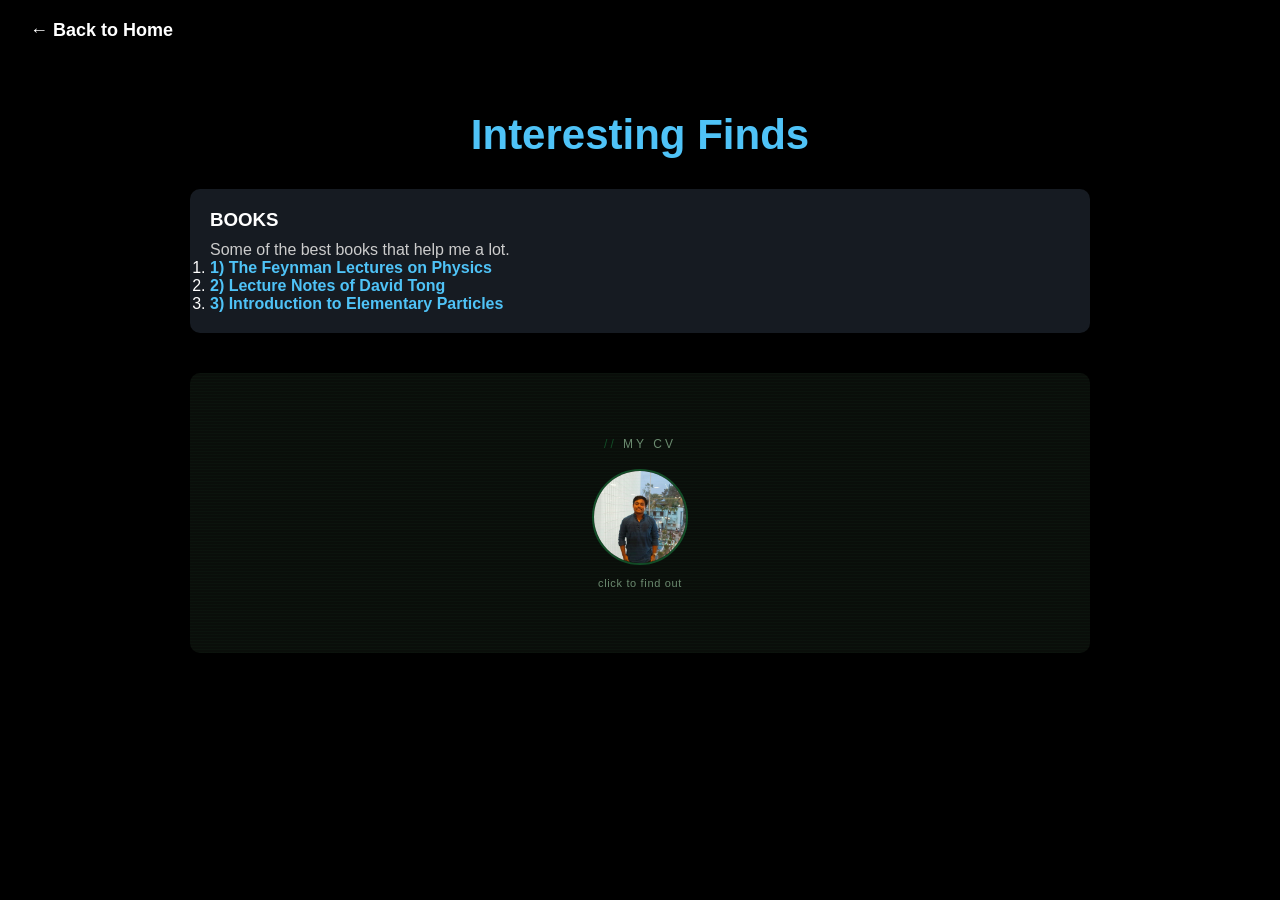
<file: interesting-finds.html>
<!DOCTYPE html>
<html lang="en">
<head>
    <meta charset="UTF-8">
    <meta name="viewport" content="width=device-width, initial-scale=1.0">
    <title>Interesting Finds</title>

    <link rel="stylesheet" href="style.css">

    <link rel="preconnect" href="https://fonts.googleapis.com">
    <link href="https://fonts.googleapis.com/css2?family=JetBrains+Mono:wght@400;500;700&display=swap" rel="stylesheet">
</head>

<body>

<div class="back-nav">
    <a href="index.html">← Back to Home</a>
</div>

<main class="finds-container">

    <h1>Interesting Finds</h1>

    <div class="find-card">

        <h3>BOOKS</h3>

        <p>Some of the best books that help me a lot.</p>

        <ol>
            <li>
                <a href="https://www.feynmanlectures.caltech.edu/" target="_blank">
                    1) The Feynman Lectures on Physics
                </a>
            </li>

            <li>
                <a href="https://davidtong.org/teaching/" target="_blank">
                    2) Lecture Notes of David Tong
                </a>
            </li>
            <li>
                <a href="https://ia600502.us.archive.org/15/items/GriffithsD.IntroductiontoelementaryparticlesWiley1987/GriffithsD.Introductiontoelementaryparticles(Wiley,1987).pdf" target="_blank">
                    3) Introduction to Elementary Particles
                </a>
            </li>
        </ol>

    </div>


    <section class="uf-section">

        <div class="uf-eyebrow">My CV</div>

        <button class="uf-avatar-wrap" id="ufTrigger">

            <img
                class="uf-avatar"
                src="images/sani.jpeg"
                alt="profile"
            >

            <span class="uf-avatar-hint">
                click to find out
            </span>

        </button>

    </section>


    <!-- MAIN OVERLAY -->

    <div class="uf-overlay" id="ufOverlay">

        <div class="uf-modal">

            <!-- HEADER -->

            <div class="uf-modal-head">

                <span>access_gate.py</span>

                <button class="uf-close" id="ufClose">
                    ✕
                </button>

            </div>


            <!-- PASSWORD -->

            <div id="ufPuzzleView">

                <div class="uf-code" id="ufPuzzleCode">
                    PASSWORD
                </div>

                <div class="uf-prompt-label">
                    Enter Password
                </div>

                <div class="uf-input-row">

                    <input
                        class="uf-input"
                        id="ufAnswer"
                        type="password"
                        placeholder="Enter password..."
                        autocomplete="off"
                    >

                    <button
                        class="uf-submit"
                        id="ufSubmit"
                    >
                        Unlock ▸
                    </button>

                </div>

                <div
                    class="uf-feedback"
                    id="ufFeedback"
                ></div>

            </div>


            <!-- FILE LIST -->

            <div
                id="ufFileView"
                style="display:none;"
            >

                <div class="uf-reveal-label">
                    ✔ access granted — project files
                </div>

                <div class="uf-file-list">

                    <button
                        class="uf-file"
                        id="ufPythonFile"
                    >
                        📄 quant shoot.py
                    </button>

                </div>

            </div>


            <!-- TEXT VIEWER -->

            <div
                id="ufTextView"
                style="display:none;"
            >

                <div class="uf-reveal-label">

                    <button
                        id="ufBackFiles"
                        class="uf-back-file"
                    >
                        ← Files
                    </button>

                    <span id="ufFileName">
                        quant shoot.py
                    </span>

                </div>

                <pre
                    id="ufFileContent"
                    class="uf-file-content"
                ></pre>

            </div>


        </div>

    </div>

</main>


<script>

(function () {

    /* =========================
       SETTINGS
    ========================= */

    const CORRECT_ANSWER = "atanu";

    const PYTHON_FILE = "quant shoot.py";


    /* =========================
       ELEMENTS
    ========================= */

    const overlay =
        document.getElementById("ufOverlay");

    const trigger =
        document.getElementById("ufTrigger");

    const closeBtn =
        document.getElementById("ufClose");

    const answerInput =
        document.getElementById("ufAnswer");

    const submitBtn =
        document.getElementById("ufSubmit");

    const feedback =
        document.getElementById("ufFeedback");

    const puzzleView =
        document.getElementById("ufPuzzleView");

    const fileView =
        document.getElementById("ufFileView");

    const textView =
        document.getElementById("ufTextView");

    const pythonFile =
        document.getElementById("ufPythonFile");

    const fileContent =
        document.getElementById("ufFileContent");

    const fileName =
        document.getElementById("ufFileName");

    const backFiles =
        document.getElementById("ufBackFiles");


    /* =========================
       OPEN PASSWORD WINDOW
    ========================= */

    function openModal() {

        overlay.classList.add("uf-open");

        puzzleView.style.display = "block";
        fileView.style.display = "none";
        textView.style.display = "none";

        answerInput.value = "";

        feedback.textContent = "";

        feedback.className =
            "uf-feedback";

        setTimeout(function () {
            answerInput.focus();
        }, 50);
    }


    /* =========================
       CLOSE WINDOW
    ========================= */

    function closeModal() {

        overlay.classList.remove("uf-open");

    }


    /* =========================
       CHECK PASSWORD
    ========================= */

    function checkAnswer() {

        const given =
            answerInput.value.trim();


        if (
            given.toLowerCase() ===
            CORRECT_ANSWER.toLowerCase()
        ) {

            feedback.textContent =
                "✔ Correct! Access granted.";

            feedback.className =
                "uf-feedback uf-ok";


            setTimeout(function () {

                puzzleView.style.display = "none";

                fileView.style.display = "block";

            }, 400);


        } else {

            feedback.textContent =
                "✕ Wrong password";

            feedback.className =
                "uf-feedback uf-err";

        }

    }


    /* =========================
       OPEN PYTHON FILE
    ========================= */

    pythonFile.addEventListener(
        "click",
        function () {

            fileName.textContent =
                PYTHON_FILE;

            fileContent.textContent =
                "Loading...";

            fileView.style.display =
                "none";

            textView.style.display =
                "block";


            fetch(PYTHON_FILE)

                .then(function (response) {

                    if (!response.ok) {
                        throw new Error(
                            "File could not be loaded."
                        );
                    }

                    return response.text();

                })

                .then(function (text) {

                    fileContent.textContent =
                        text;

                })

                .catch(function (error) {

                    fileContent.textContent =
                        "Unable to load file.\n\n" +
                        error.message;

                });

        }
    );


    /* =========================
       BACK TO FILE LIST
    ========================= */

    backFiles.addEventListener(
        "click",
        function () {

            textView.style.display =
                "none";

            fileView.style.display =
                "block";

        }
    );


    /* =========================
       EVENT LISTENERS
    ========================= */

    trigger.addEventListener(
        "click",
        openModal
    );

    closeBtn.addEventListener(
        "click",
        closeModal
    );

    overlay.addEventListener(
        "click",
        function (e) {

            if (e.target === overlay) {
                closeModal();
            }

        }
    );

    submitBtn.addEventListener(
        "click",
        checkAnswer
    );

    answerInput.addEventListener(
        "keydown",
        function (e) {

            if (e.key === "Enter") {
                checkAnswer();
            }

        }
    );

})();

</script>

</body>
</html>
</file>
<file: style.css>
*{
    margin:0;
    padding:0;
    box-sizing:border-box;
    font-family:'Inter', sans-serif;
}

html{
    scroll-behavior:smooth;
}

body{
    background:#000;
    color:#fff;
    overflow-x:hidden;
}

/* VIDEO BACKGROUND */
#bg-video{
    position:fixed;
    top:0;
    left:0;
    width:100vw;
    height:100vh;
    object-fit:cover;
    z-index:-2;
}

/* DARK OVERLAY */
body::before{
    content:"";
    position:fixed;
    inset:0;
    background:rgba(0,0,0,0.45);
    z-index:-1;
}

/* NAVBAR */
nav{
    position:fixed;
    top:0;
    left:0;
    width:100%;
    display:flex;
    justify-content:space-between;
    align-items:center;
    padding:20px 50px;
    background:rgba(0,0,0,0.25);
    backdrop-filter:blur(10px);
    z-index:1000;
}

.logo{
    margin-left:40px;
}

.logo .name{
    font-size:2rem;
    font-weight:700;
    color:#fff;
}

.logo .quote{
    font-size:0.8rem;
    color:#cfcfcf;
    margin-top:5px;
    font-style:italic;
}

/* NAV LINKS */

nav ul{
    display:flex;
    list-style:none;
    gap:25px;
}

nav a{
    color:#fff;
    text-decoration:none;
    font-size:18px;
    font-weight:bold;
    transition:0.3s;
}

nav a:hover{
    color:#38bdf8;
}

/* HERO SECTION */

header{
    min-height:100vh;
    display:flex;
    align-items:center;
    justify-content:center;
    padding:90px 8% 0;
}

.hero{
    width:100%;
    max-width:1400px;
    display:flex;
    justify-content:space-between;
    align-items:center;
    gap:80px;
}

/* LEFT SIDE */

.hero-text{
    flex:1;
}

.hero-text h1{
    font-size:5rem;
    margin-bottom:20px;
}

.hero-text p{
    font-size:1.25rem;
    line-height:1.8;
    color:#e5e5e5;
    max-width:600px;
}

/* BUTTONS */

.buttons{
    margin-top:35px;
}

.btn{
    display:inline-block;
    padding:14px 28px;
    margin-right:12px;
    border-radius:35px;
    background:#38bdf8;
    color:#000;
    text-decoration:none;
    font-weight:600;
    transition:.3s;
}

.btn:hover{
    transform:translateY(-4px);
}

.outline{
    background:transparent;
    color:#38bdf8;
    border:1px solid #38bdf8;
}

/* RIGHT SIDE */

.hero-image{
    flex:1;
    display:flex;
    flex-direction:column;
    align-items:center;
    justify-content:center;

    margin-top:70px;
    text-align:center;
}

.hero-image img{
    width:360px;
    height:360px;
    object-fit:cover;
    border-radius:50%;
    border:6px solid rgba(255,255,255,.25);

    box-shadow:
    0 0 30px rgba(255,255,255,.15),
    0 0 60px rgba(56,189,248,.25);

    animation:float 5s ease-in-out infinite;
}

/* QUOTE */

.quote{
    margin-top:25px;
    font-size:20px;
    font-style:italic;
    line-height:1.6;
    max-width:550px;
    color:#fff;
}

/* FLOAT */

@keyframes float{
    0%,100%{
        transform:translateY(0);
    }

    50%{
        transform:translateY(-15px);
    }
}

/* SECTIONS */

section{
    padding:80px 10%;
}

.card{
    max-width:1000px;
    margin:50px auto;
    padding:80px;
    background:rgba(255,255,255,.08);
    backdrop-filter:blur(12px);
    border:1px solid rgba(255,255,255,.15);
    border-radius:20px;
    line-height:1.9;
}

.card p{
    line-height:2;
    margin-bottom:15px;
}

/* CONTACT */

#contact{
    max-width:600px;
    margin:80px auto;
    text-align:center;
}

#contact form{
    display:flex;
    flex-direction:column;
    gap:15px;
}

#contact input,
#contact textarea{
    padding:12px;
    border:none;
    border-radius:8px;
    font-size:16px;
}

#contact button{
    padding:12px;
    border:none;
    border-radius:8px;
    cursor:pointer;
    font-size:16px;
    background:#38bdf8;
    color:#000;
    font-weight:bold;
}

/* INTERESTING FINDS */

.finds-container{
    max-width:900px;
    margin:30px auto;
    padding-top:20px;
}

.finds-container h1{
    text-align:center;
    color:#4fc3f7;
    font-size:42px;
    margin-bottom:30px;
}

.find-card{
    background:#161b22;
    padding:20px;
    margin:20px 0;
    border-radius:10px;
}

.find-card h3{
    margin-bottom:10px;
}

.find-card p{
    color:#ccc;
}

.find-card a{
    color:#4fc3f7;
    text-decoration:none;
    font-weight:bold;
}

/* MOBILE */

@media(max-width:900px){

    nav{
        padding:15px 20px;
    }

    .logo{
        margin-left:0;
    }

    .logo .name{
        font-size:1.5rem;
    }

    .hero{
        flex-direction:column-reverse;
        text-align:center;
        gap:50px;
    }

    .hero-text h1{
        font-size:3rem;
    }

    .hero-text p{
        font-size:1rem;
    }

    .hero-image{
        margin-top:20px;
    }

    .hero-image img{
        width:260px;
        height:260px;
    }

    .quote{
        font-size:17px;
        max-width:90%;
    }

    .buttons{
        display:flex;
        justify-content:center;
        flex-wrap:wrap;
        gap:10px;
    }

    .card{
        padding:35px;
    }
}
.back-nav{
    padding:20px 30px;
}

.back-nav a{
    color:#fff;
    text-decoration:none;
    font-weight:bold;
    font-size:18px;
}

.back-nav a:hover{
    color:#38bdf8;
}
/* ===== Unknown Finds puzzle section ===== */
.uf-section {
  --uf-bg: #0a0e0a;
  --uf-panel: #10160f;
  --uf-green: #4ade80;
  --uf-green-dim: #22c55e55;
  --uf-text: #d4f5da;
  --uf-muted: #6b8a6f;
  --uf-red: #f87171;
  font-family: 'JetBrains Mono', monospace;
  background: var(--uf-bg);
  color: var(--uf-text);
  padding: 64px 20px;
  text-align: center;
  position: relative;
  overflow: hidden;
  border-radius: 10px;
  margin-top: 40px;
}
.uf-section::before {
  content: '';
  position: absolute; inset: 0;
  background: repeating-linear-gradient(
    0deg, rgba(74,222,128,0.025) 0px, rgba(74,222,128,0.025) 1px,
    transparent 1px, transparent 3px
  );
  pointer-events: none;
}
.uf-eyebrow {
  font-size: 12px;
  letter-spacing: 0.25em;
  color: var(--uf-muted);
  text-transform: uppercase;
  margin-bottom: 18px;
}
.uf-eyebrow::before { content: '// '; color: var(--uf-green-dim); }
.uf-title {
  font-size: 28px;
  font-weight: 700;
  color: var(--uf-green);
  margin: 0 0 30px;
  text-shadow: 0 0 18px rgba(74,222,128,0.35);
}
.uf-avatar-wrap {
  display: inline-flex;
  flex-direction: column;
  align-items: center;
  gap: 12px;
  cursor: pointer;
  background: none;
  border: none;
  padding: 0;
}
.uf-avatar {
  width: 96px; height: 96px;
  border-radius: 50%;
  object-fit: cover;
  border: 2px solid var(--uf-green-dim);
  transition: transform 0.25s ease, border-color 0.25s ease, box-shadow 0.25s ease;
}
.uf-avatar-wrap:hover .uf-avatar {
  transform: scale(1.06);
  border-color: var(--uf-green);
  box-shadow: 0 0 26px rgba(74,222,128,0.4);
}
.uf-avatar-hint {
  font-size: 11px;
  color: var(--uf-muted);
  letter-spacing: 0.06em;
}
.uf-overlay {
  position: fixed; inset: 0;
  background: rgba(3,6,3,0.88);
  backdrop-filter: blur(4px);
  display: none;
  align-items: center;
  justify-content: center;
  z-index: 9999;
  padding: 20px;
}
.uf-overlay.uf-open { display: flex; }
.uf-modal {
  background: var(--uf-panel);
  border: 1px solid var(--uf-green-dim);
  border-radius: 8px;
  max-width: 560px;
  width: 100%;
  padding: 28px;
  text-align: left;
  box-shadow: 0 0 60px rgba(74,222,128,0.12);
  animation: uf-fade-in 0.2s ease;
}
@keyframes uf-fade-in {
  from { opacity: 0; transform: translateY(8px); }
  to { opacity: 1; transform: translateY(0); }
}
.uf-modal-head {
  display: flex; justify-content: space-between; align-items: center;
  margin-bottom: 18px;
  font-size: 13px;
  color: var(--uf-muted);
}
.uf-close {
  background: none; border: none; color: var(--uf-muted);
  font-size: 18px; cursor: pointer; line-height: 1;
}
.uf-close:hover { color: var(--uf-red); }
.uf-code {
  background: #060906;
  border: 1px solid #1a2b1c;
  border-radius: 6px;
  padding: 16px;
  font-size: 13px;
  line-height: 1.6;
  white-space: pre;
  overflow-x: auto;
  color: #a7f3c8;
  margin-bottom: 18px;
}
.uf-code .kw { color: #f472b6; }
.uf-code .fn { color: #60a5fa; }
.uf-code .str { color: #facc15; }
.uf-code .cm { color: var(--uf-muted); }
.uf-prompt-label {
  font-size: 13px;
  color: var(--uf-text);
  margin-bottom: 10px;
}
.uf-input-row { display: flex; gap: 10px; }
.uf-input {
  flex: 1;
  background: #060906;
  border: 1px solid var(--uf-green-dim);
  color: var(--uf-green);
  font-family: inherit;
  font-size: 14px;
  padding: 10px 12px;
  border-radius: 5px;
  outline: none;
}
.uf-input:focus { border-color: var(--uf-green); }
.uf-submit {
  background: var(--uf-green);
  color: #06280f;
  border: none;
  font-family: inherit;
  font-weight: 700;
  font-size: 13px;
  padding: 0 18px;
  border-radius: 5px;
  cursor: pointer;
}
.uf-submit:hover { filter: brightness(1.08); }
.uf-feedback {
  margin-top: 12px;
  font-size: 12.5px;
  min-height: 16px;
}
.uf-feedback.uf-err { color: var(--uf-red); }
.uf-feedback.uf-ok { color: var(--uf-green); }
.uf-reveal { display: none; margin-top: 18px; }
.uf-reveal.uf-show { display: block; }
.uf-reveal-label {
  font-size: 12px; color: var(--uf-green); letter-spacing: 0.08em;
  margin-bottom: 8px;
}
.uf-reveal pre {
  background: #060906;
  border: 1px solid var(--uf-green-dim);
  border-radius: 6px;
  padding: 16px;
  font-size: 12.5px;
  line-height: 1.55;
  color: #d4f5da;
  max-height: 360px;
  overflow: auto;
  white-space: pre-wrap;
  word-break: break-word;
}
.uf-copy {
  margin-top: 10px;
  background: none;
  border: 1px solid var(--uf-green-dim);
  color: var(--uf-green);
  font-family: inherit;
  font-size: 12px;
  padding: 7px 14px;
  border-radius: 5px;
  cursor: pointer;
}
.uf-copy:hover { border-color: var(--uf-green); }
</file>
